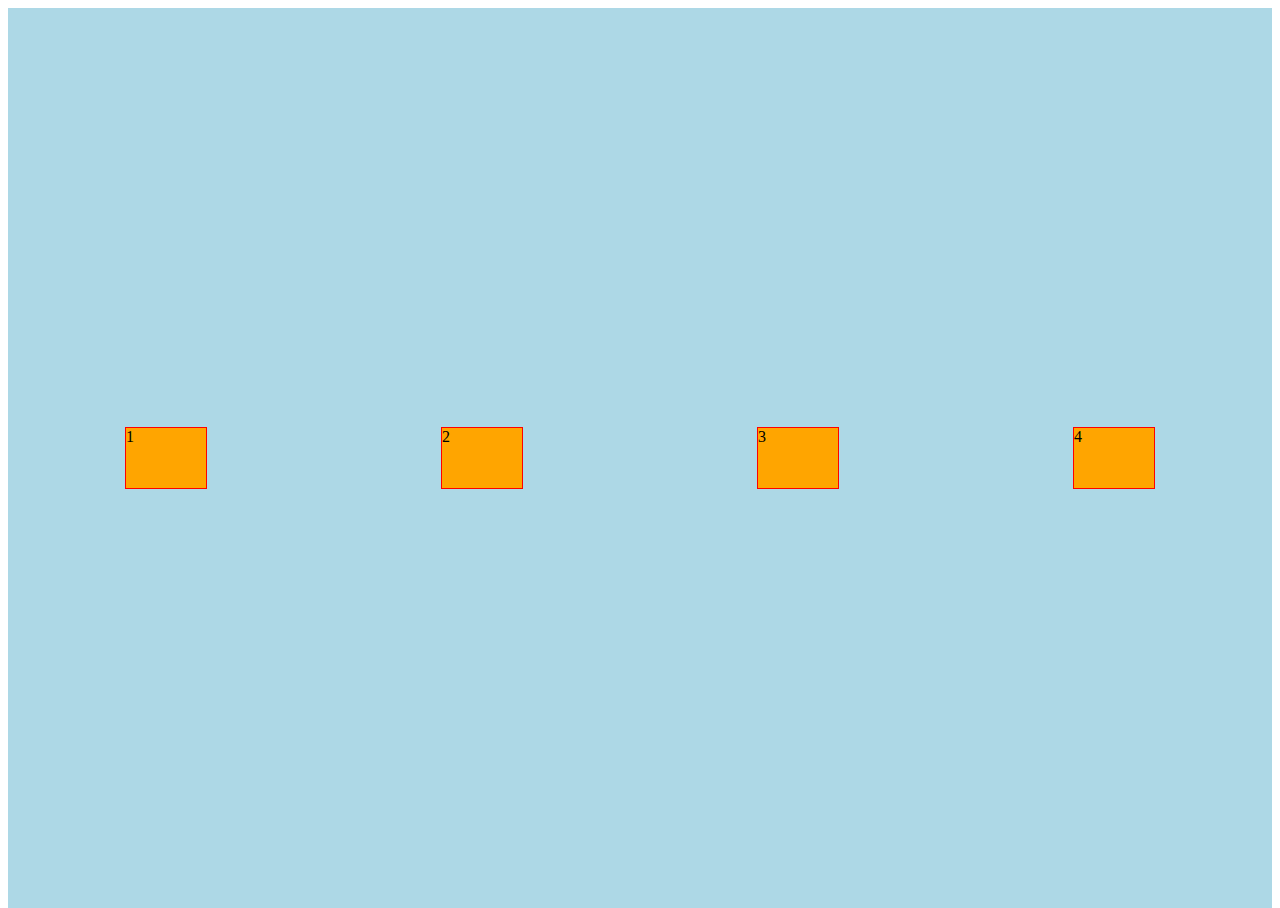
<file: pilot-web/flex-intro/index.html>
<!DOCTYPE html>
<html lang="en">
<head>
    <meta charset="UTF-8">
    <meta name="viewport" content="width=device-width, initial-scale=1.0">
    <meta http-equiv="X-UA-Compatible" content="ie=edge">
    <link rel="stylesheet" href="../flex-intro/index.css">
    <title>Flex intro</title>
</head>
<body>
    <div id="root">
        <div class = "rect">1</div>
        <div class = "rect">2</div>
        <div class = "rect">3</div>    
        <div class = "rect">4</div>
    </div>
</body>
</html>
</file>
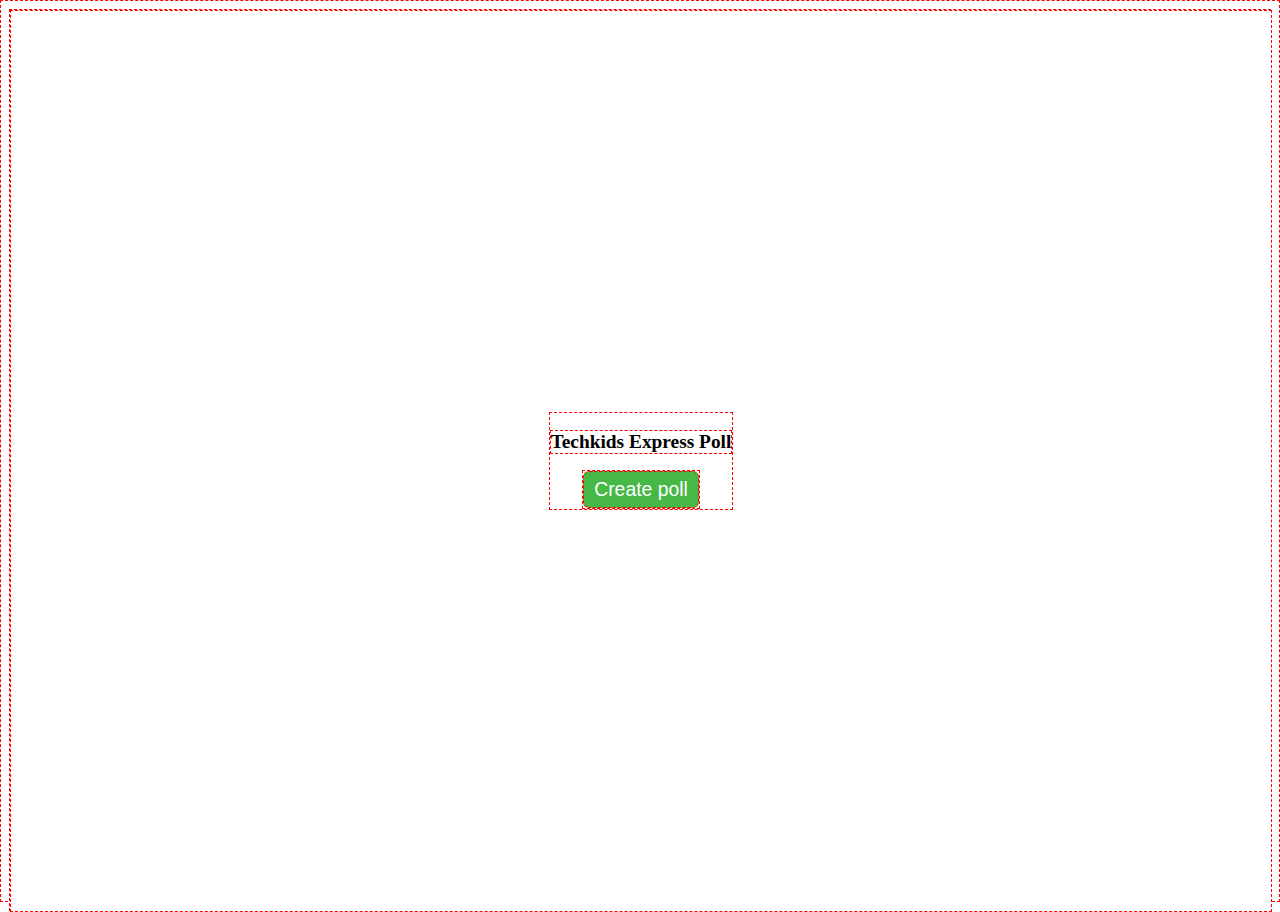
<file: pilot-web/templates/home.html>
<!DOCTYPE html>
<html lang="en">
<head>
    <meta charset="UTF-8">
    <meta name="viewport" content="width=device-width, initial-scale=1.0">
    <meta http-equiv="X-UA-Compatible" content="ie=edge">
    <link rel="stylesheet" href="../static/index.css">
    <title>TK Poll</title>
</head>
<body>
        <div id="root">
            <div id="content_wrapper">
                <h2>Techkids Express Poll</h2>
                <a href="/new_poll">
                    <button>Create poll</button>
                
                </a>
                
            </div>
        </div>
</body>
</html>
</file>
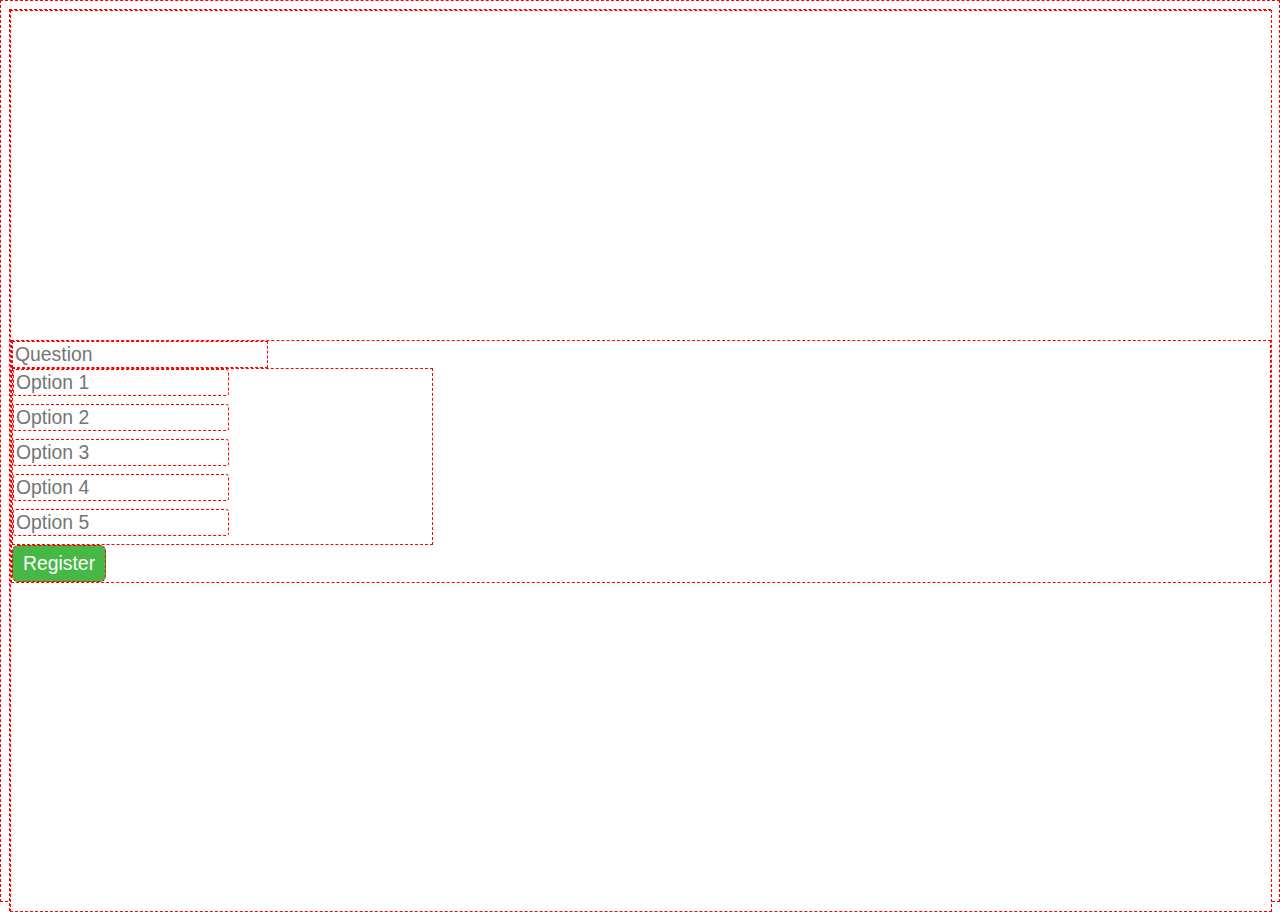
<file: pilot-web/templates/new_poll.html>
<!DOCTYPE html>
<html lang="en">
<head>
    <meta charset="UTF-8">
    <meta name="viewport" content="width=device-width, initial-scale=1.0">
    <meta http-equiv="X-UA-Compatible" content="ie=edge">
    <link rel="stylesheet" href="../static/index.css">
    <title>Document</title>
</head>
<body>
    <div id ="root">
        <form action="", class = "container_center", method="POST">
                <input type="text" name="question" id="input_question" placeholder="Question">
                <div id ="choice_wrapper">
                    <input class = "input_choice" name="option1" placeholder="Option 1" type="text">
                    <input class = "input_choice" name="option2" placeholder="Option 2" type="text">
                    <input class = "input_choice" name="option3" placeholder="Option 3" type="text">
                    <input class = "input_choice" name="option4" placeholder="Option 4" type="text">
                    <input class = "input_choice" name="option5" placeholder="Option 5" type="text">
                </div>
                <button id="btn_submit_poll">Register</button>           

        </form>
        
    </div>
    
</body>
</html>
</file>
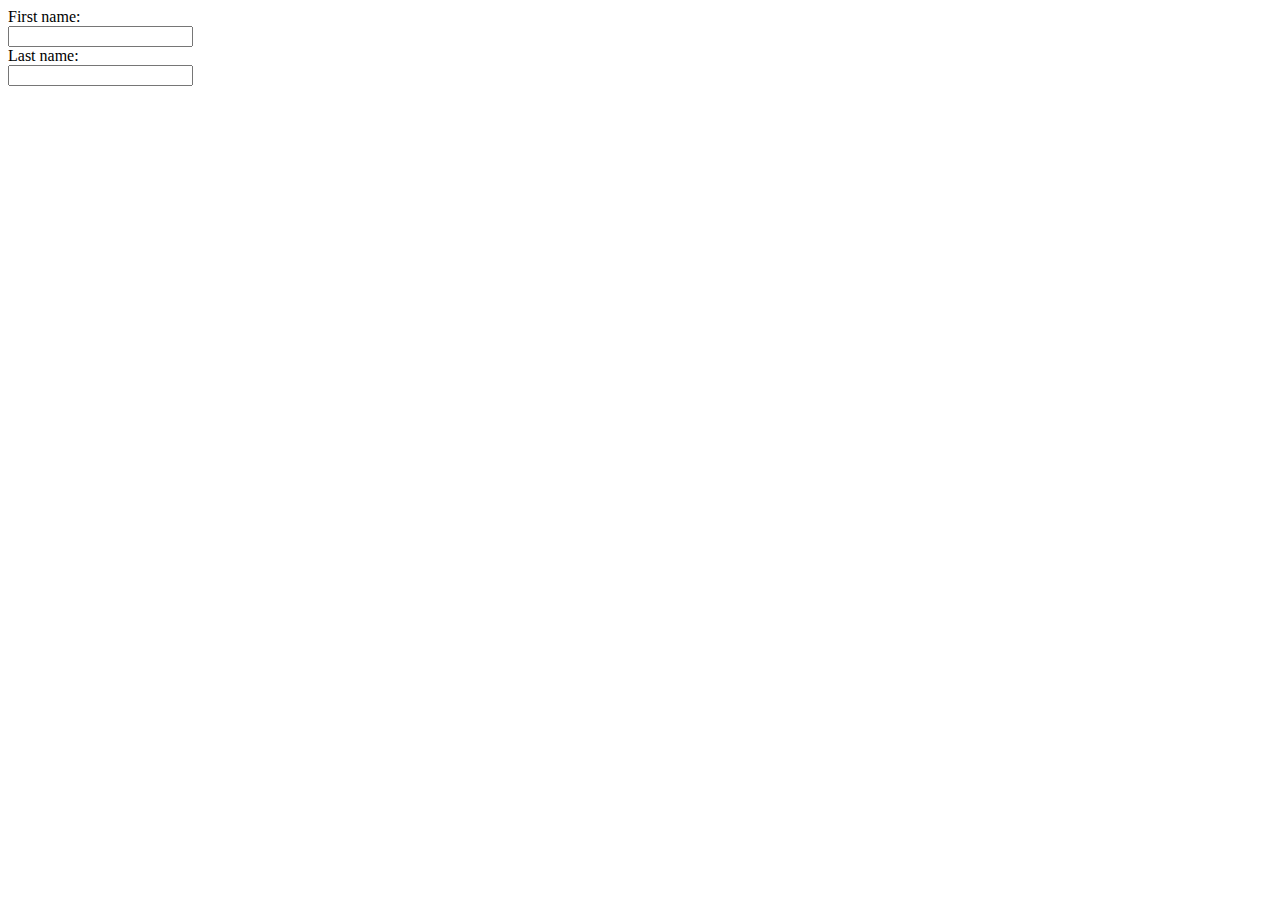
<file: Html_Css/Form/templates/form.html>
<!DOCTYPE html>
<html lang="en">
<head>
    <meta charset="UTF-8">
    <meta name="viewport" content="width=device-width, initial-scale=1.0">
    <meta http-equiv="X-UA-Compatible" content="ie=edge">
    <title>Document</title>
</head>
<body>
        <form>
                First name: <br>
                <input type = "text" name = "firstname"> <br>
                Last name: <br>
                <input type = "text" name = "lastname"> <br>
                
            </form>    
</body>
</html>
</file>
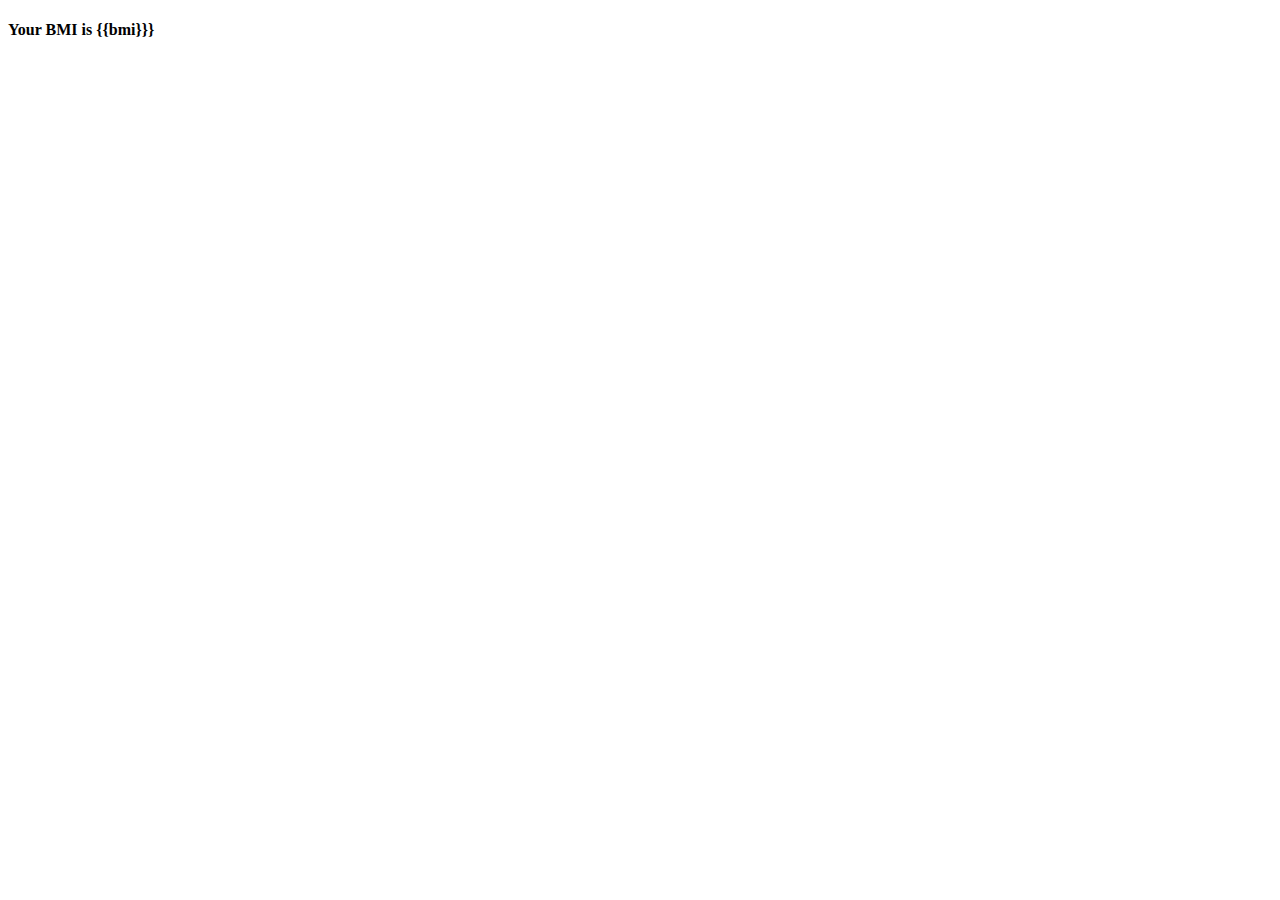
<file: Web1/Hw/template/bmi.html>
<!DOCTYPE html>
<html lang="en">
<head>
    <meta charset="UTF-8">
    <meta name="viewport" content="width=device-width, initial-scale=1.0">
    <meta http-equiv="X-UA-Compatible" content="ie=edge">
    <title>BMI</title>
</head>
<body>
    <h4>Your BMI is {{bmi}}}</h4>
</body>
</html>
</file>
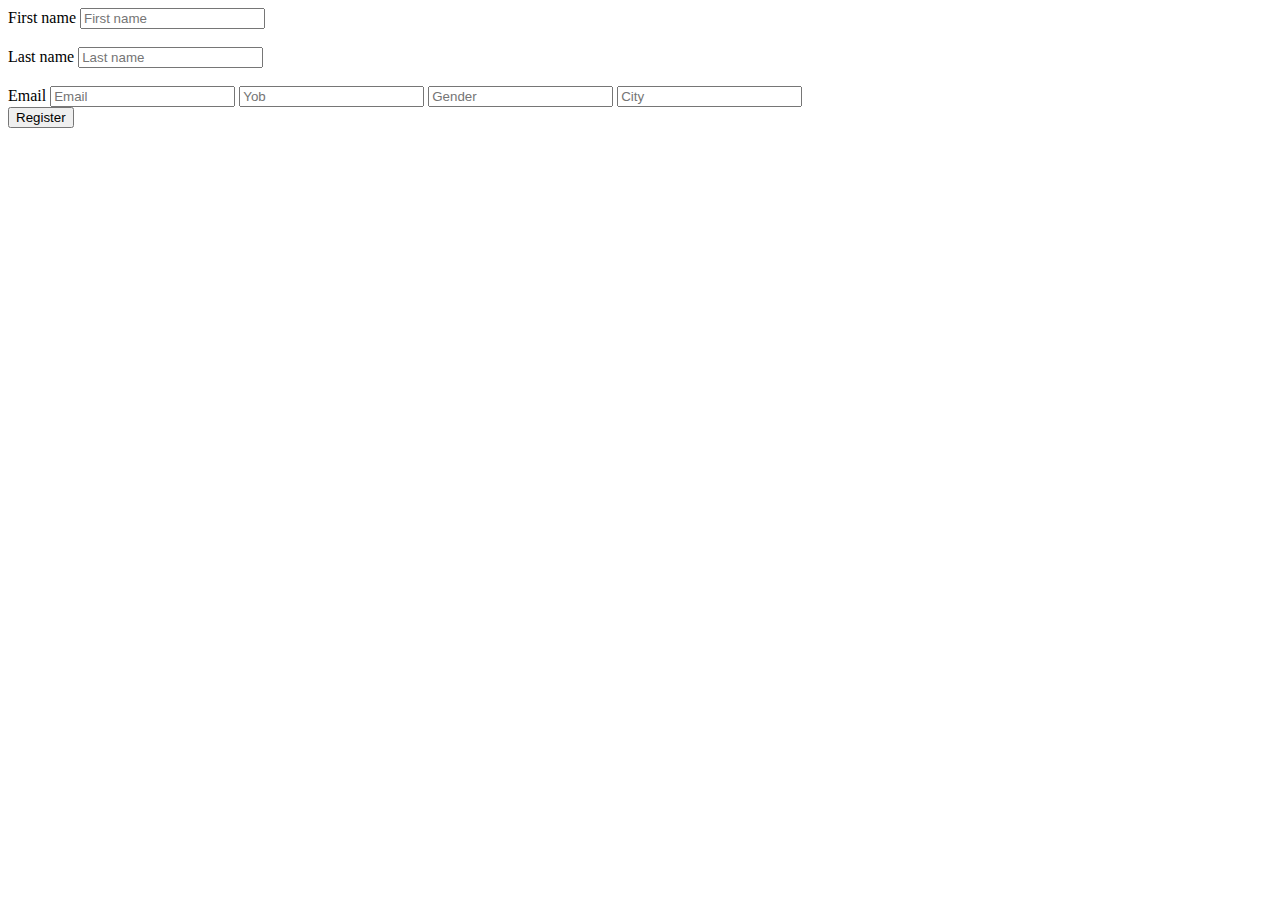
<file: Web2/Register form/templates/register.html>
<!DOCTYPE html>
<html lang="en">
<head>
    <meta charset="UTF-8">
    <meta name="viewport" content="width=device-width, initial-scale=1.0">
    <meta http-equiv="X-UA-Compatible" content="ie=edge">
   
 
    <title>Document</title>
</head>
<body>
        <div id ="root">
                <form action="", class = "container_center", method="POST">
                        
                        <div id ="choice_wrapper">
                            
                            <label for="">First name</label>
                            <input name="First name" placeholder="First name" type="text">
                            <br>
                            <br>
                            <label for="">Last name</label>
                            <input name="Last name" placeholder="Last name" type="text">
                            <br>
                            <br>
                            <label for="">Email</label>
                            <input name="Email" placeholder="Email" type="text">
                            <input name="Yob" placeholder="Yob" type="text">
                            <input name="Gender" placeholder="Gender" type="text">
                            <input name="City" placeholder="City" type="text">
                        </div>
                        <button id="btn_register">Register</button>    
 

    </form>
</body>
</html>
</file>
<file: pilot-web/flex-intro/index.css>
html, body {
    height: 100%;

}

#root {
    width: 100%;
    height: 600px;
    background-color: lightblue;
    display: flex;
    flex-flow: row;
    justify-content: space-around;
    align-items: center;
    height: 100%;
}

.rect {
    width: 80px;
    height: 60px;
    border-color: blue;
    border: 1px red solid;
    background: orange;
}
</file>
<file: pilot-web/static/index.css>
html,body {
    height: 100%;
}

*{
    font-size: 1.1rem
}

*{
    border: 1px red dashed;
}

button {
    font-size: 1.1rem;
    /* padding-top: 4px;
    padding-left: 8px;
    padding-right: 8px;
    padding-bottom: 4px; */
    padding: 6px 10px 6px 10px;
    border-radius: 6px;
    background-color: rgba(46, 175, 46, 0.89);
    color: #ffffff;
    cursor: pointer;
}

#root{
    width: 100%;
    height: 100%;
    background-color: white;
    display: flex;
    justify-content: center;
    align-items: center;
}

#content_wrapper{
    display: flex;
    flex-flow: column;
    align-items: center;
}

#choice_wrapper{
    width: 33.33%;
    display: flex;
    flex-flow: row wrap;
    justify-content: space-between;


}

.input_choice{
    width: 50%;
    border-radius: 3px;
    margin-bottom: 8px;

}
</file>
